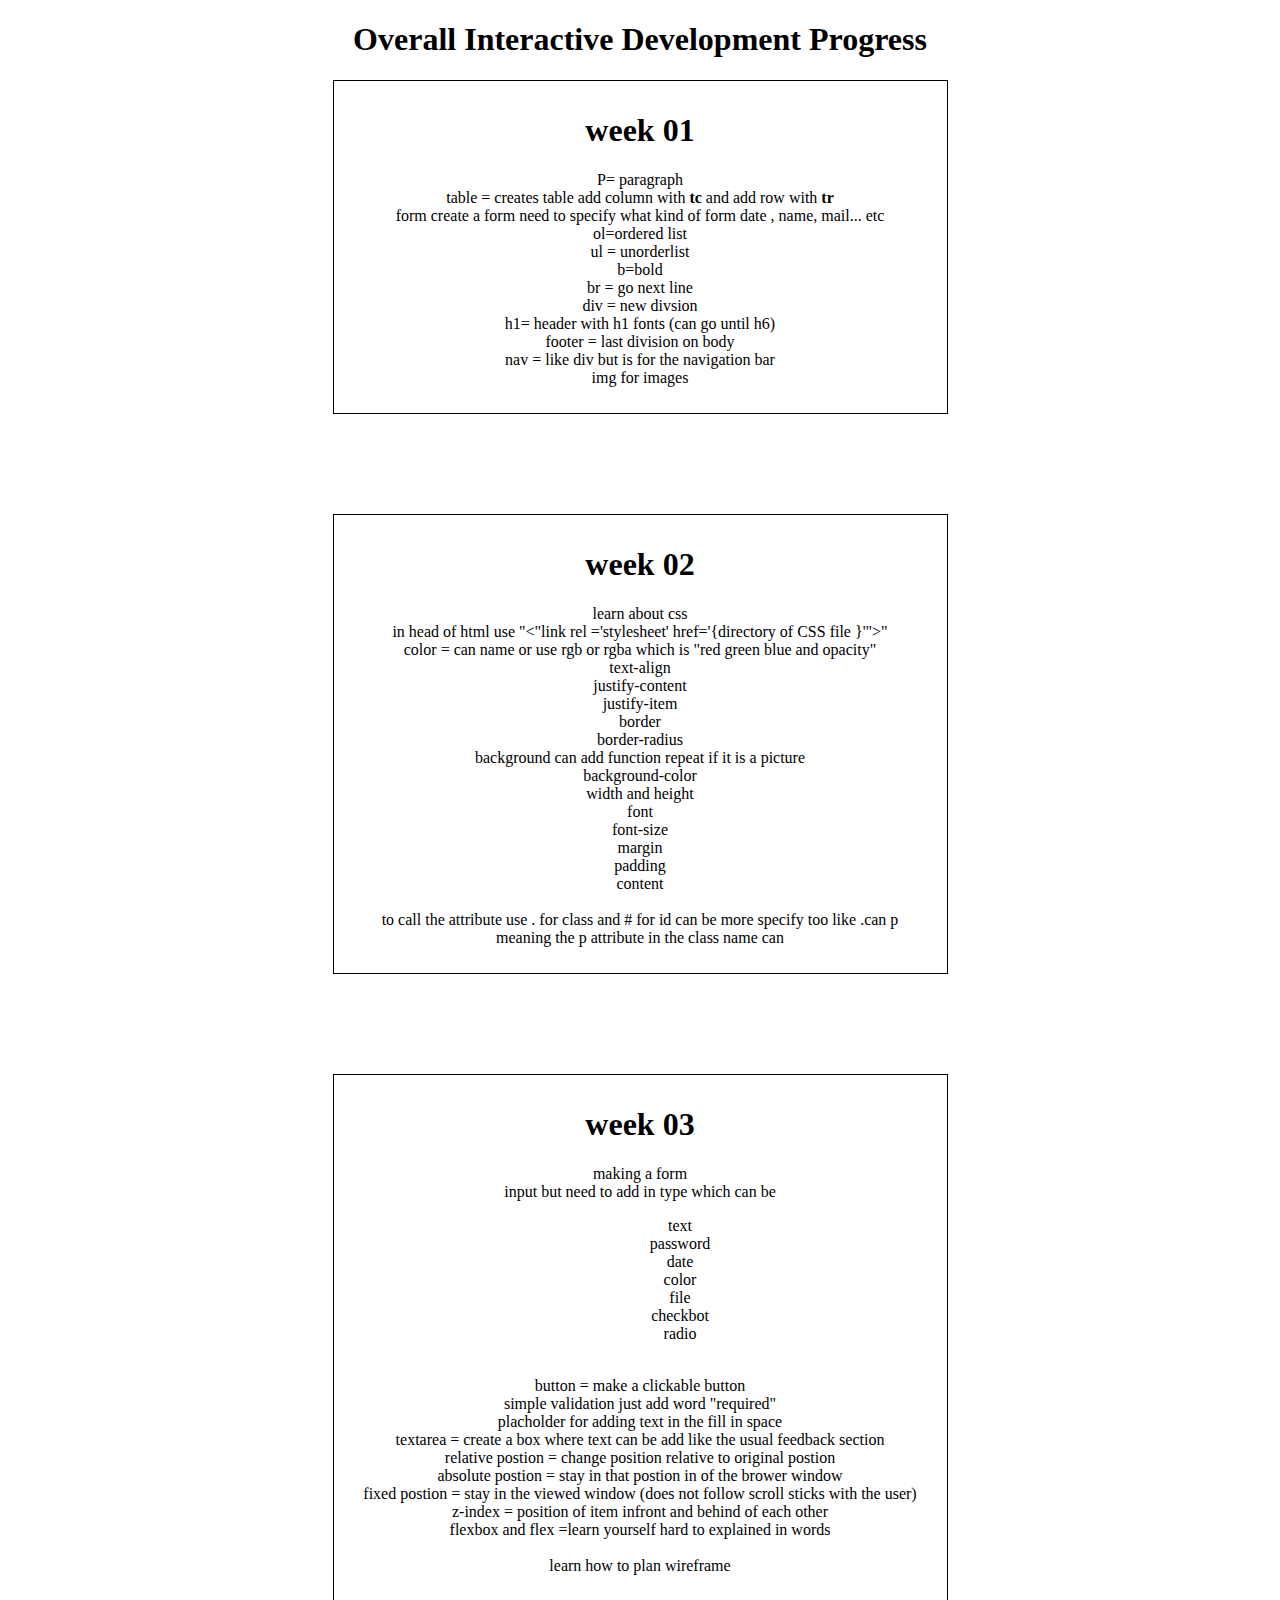
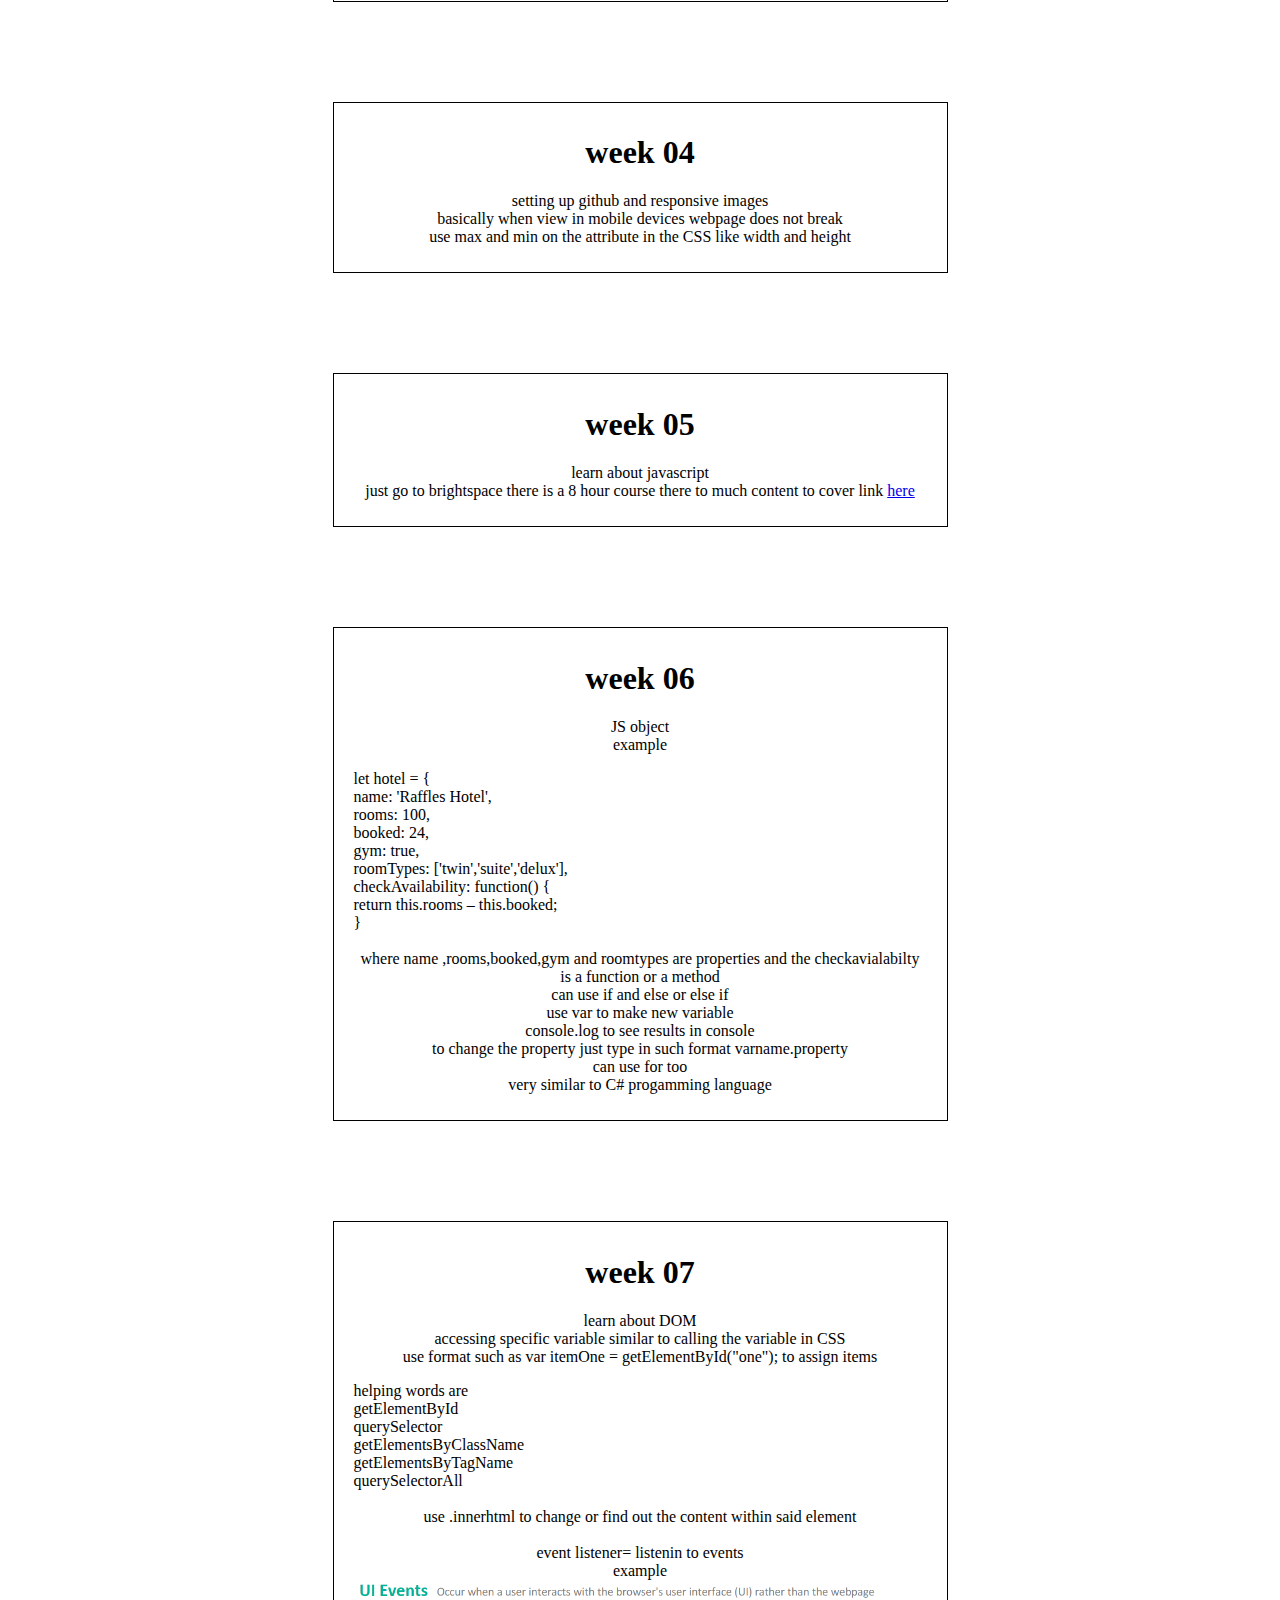
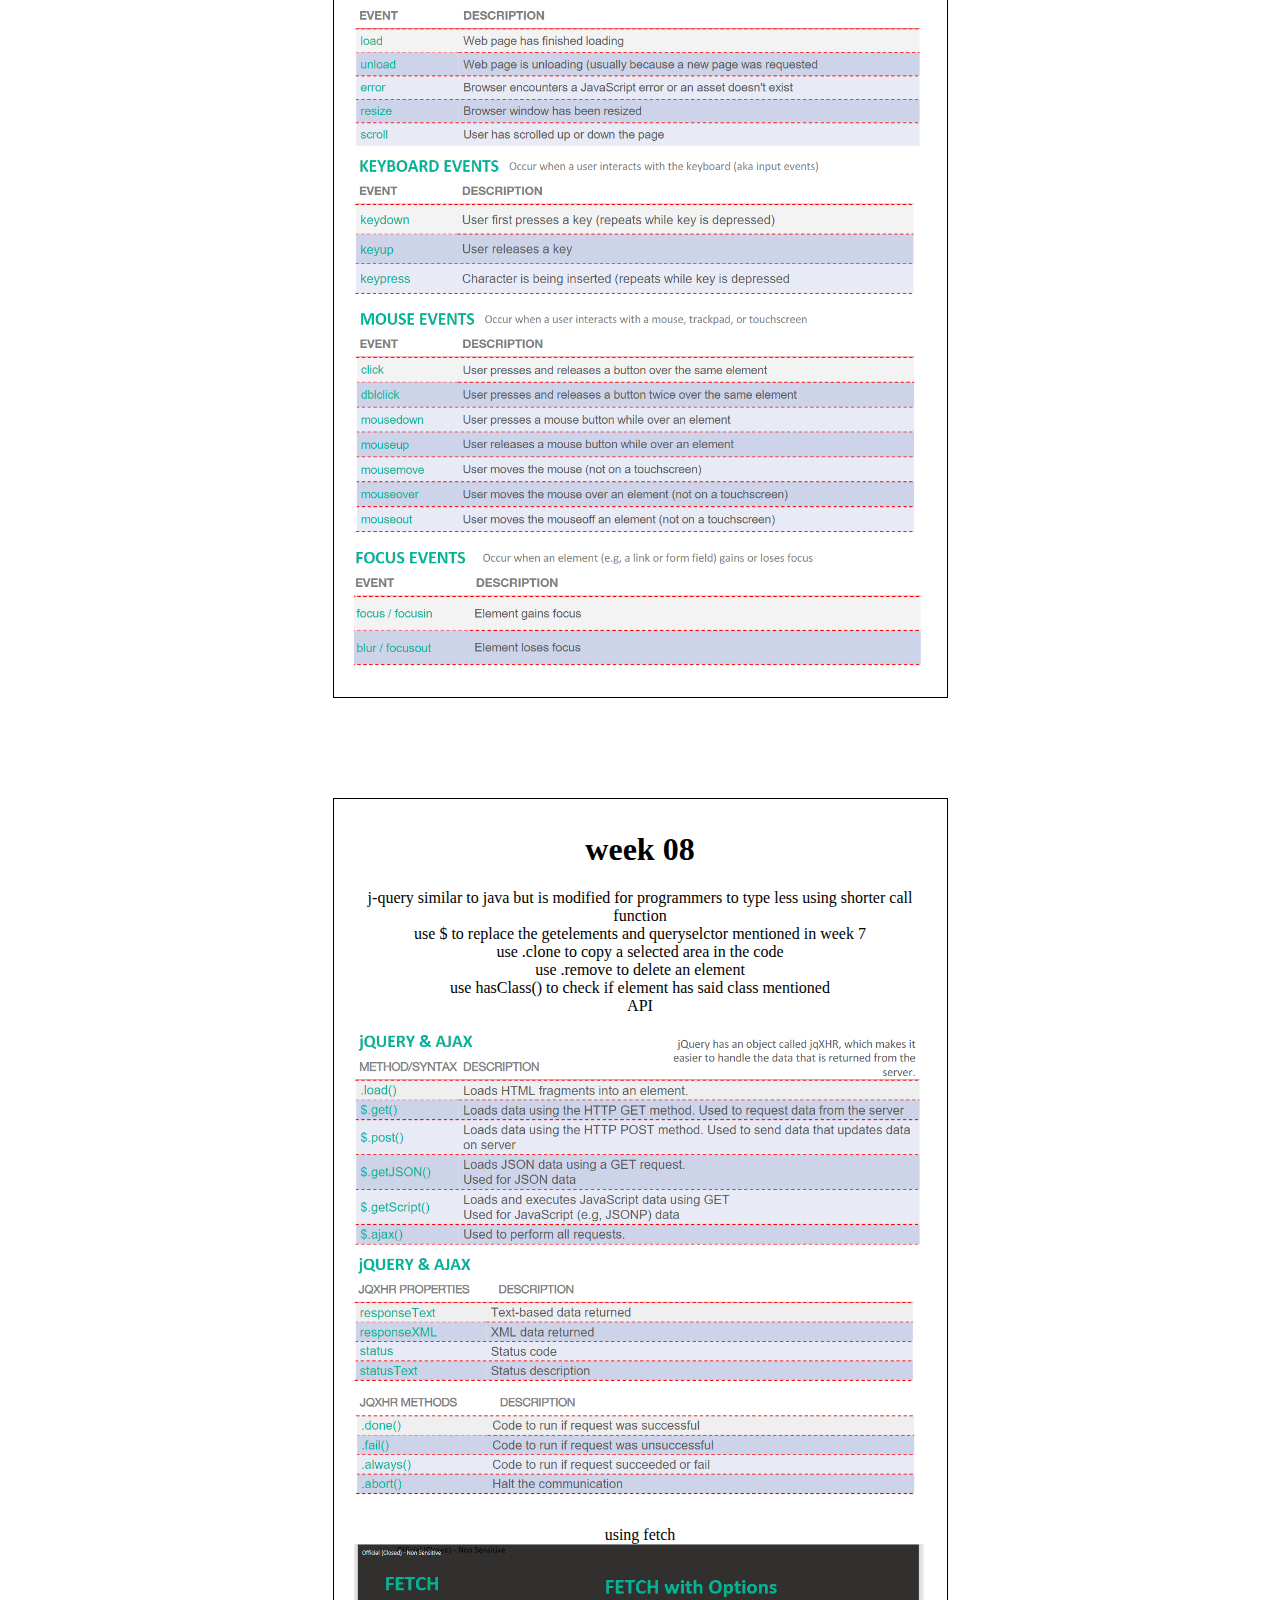
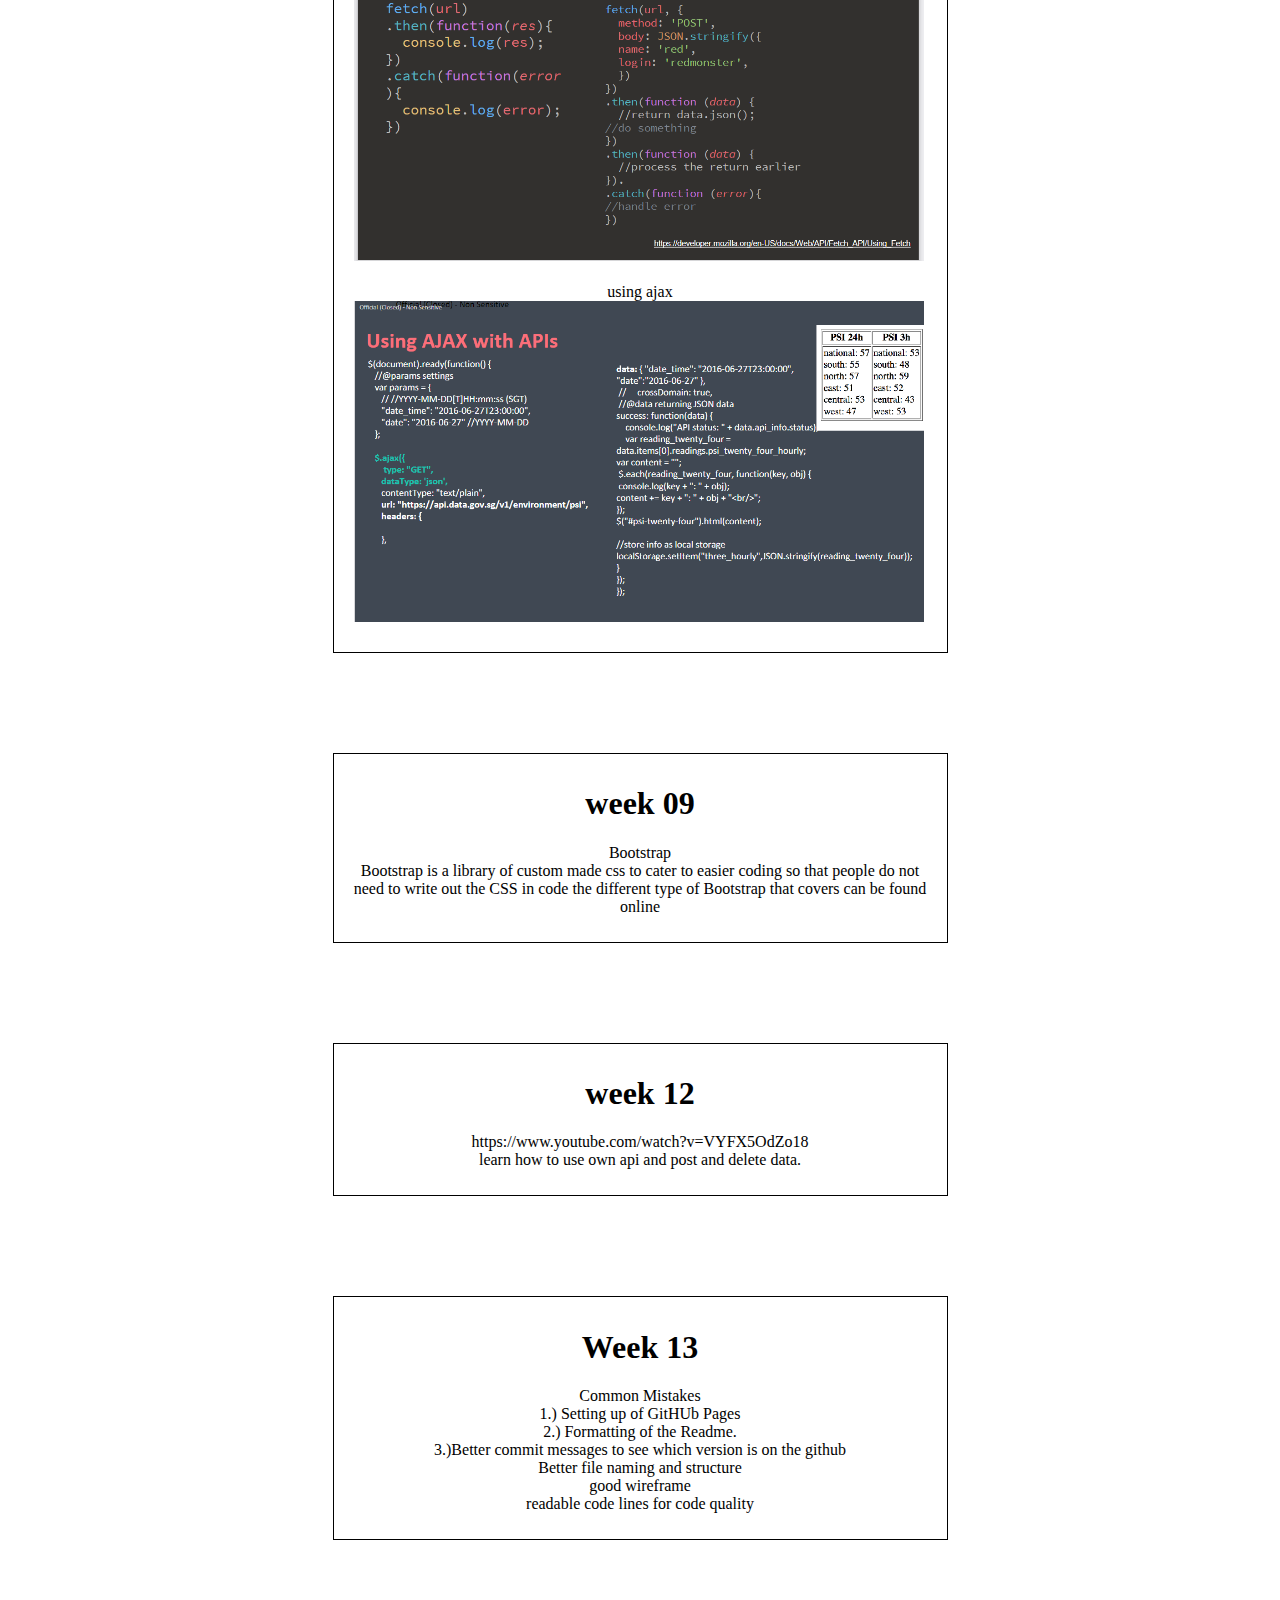
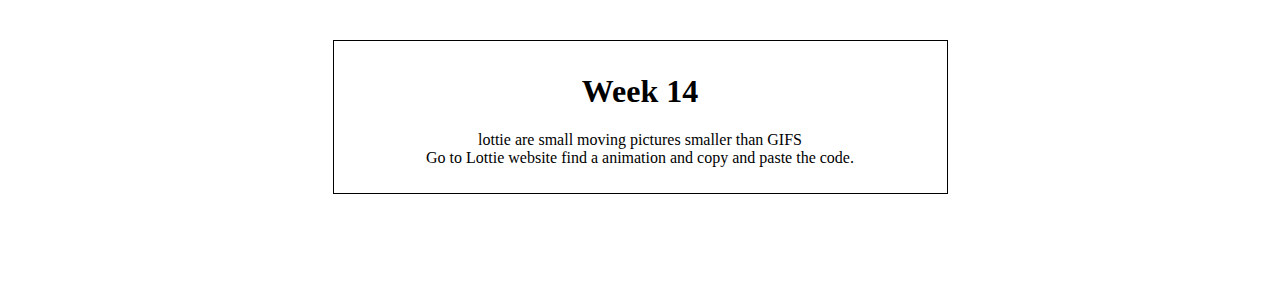
<file: index.html>
<!DOCTYPE html>
<html lang="en">
<head>
    <meta charset="UTF-8">
    <meta http-equiv="X-UA-Compatible" content="IE=edge">
    <meta name="viewport" content="width=device-width, initial-scale=1.0">
    <link href="style.css" rel="stylesheet">
    <title>Document</title>
</head>
<body>
    <h1>Overall Interactive Development Progress</h1>
    <div class="card">
    <h1>week 01</h1>
    <p>P= paragraph <br>table = creates table add column with <b>tc</b> and add row with <b>tr</b><br> form create a form need to specify what kind of form date , name, mail... etc<br>ol=ordered list<br>ul = unorderlist <br> b=bold<br>br = go next line <br> div = new divsion <br>h1= header with h1 fonts (can go until h6)<br>footer = last division on body <br> nav = like div but is for the navigation bar <br>img for images</p>
    
    </div>
    
    <div class="card">
        <h1>week 02</h1>
        <p>learn about css <br>in head of html use "<"link rel ='stylesheet' href='{directory of CSS file }'">"  <br> color = can name or use rgb or rgba which is "red green blue and opacity"<br>text-align <br>justify-content<br>justify-item<br>border<br>border-radius<br>background can add function repeat if it is a picture<br> background-color<br>width and height<br>font<br>font-size <br> margin <br>padding<br>content<br><br> to call the attribute use . for class and # for id can be more specify too like .can p meaning the p attribute in the class name can</p>
        
    </div>
    <div class="card">
        <h1>week 03</h1>
        <p>making a form <br> input but need to add in type which can be <ol><ul>text</ul><ul>password</ul><ul>date</ul><ul>color</ul><ul>file</ul><ul>checkbot</ul><ul>radio</ul></ol> <br> button = make a clickable button <br>simple validation just add word "required"<br>placholder for adding text in the fill in space<br>textarea = create a box where text can be add like the usual feedback section<br> relative postion = change position relative to original postion <br>absolute postion = stay in that postion in of the brower window<br>fixed postion = stay in the viewed window (does not follow scroll sticks with the user)<br>z-index = position of item infront and behind of each other<br>flexbox and flex =learn yourself hard to explained in words<br><br>learn how to plan wireframe</p>
        
    </div>
    <div class="card">
        <h1>week 04</h1>
        <p>setting up github and responsive images <br> basically when view in mobile devices webpage does not break<br> use max and min on the attribute in the CSS like width and height</p>
        
    </div>
    <div class="card">
        <h1>week 05</h1>
        <p>learn about javascript <br> just go to brightspace there is a 8 hour course there to much content to cover link <a href="https://www.linkedin.com/learning/javascript-essential-training/solution-add-a-new-element?u=42538748" target="blank" >here</a></p>
        
    </div>
    <div class="card">
        <h1>week 06</h1>
        <p>JS object <br>example<div class="object">let hotel = {
            <br>name: 'Raffles Hotel',
            <br>rooms: 100,
            <br>booked: 24,
            <br>gym: true,
            <br>roomTypes: ['twin','suite','delux'],
            <br>checkAvailability: function() {
                <br>return this.rooms – this.booked;
                <br>} </div>
                <br>where name ,rooms,booked,gym and roomtypes are properties and the checkavialabilty is a function or a method <br> can use if and else or else if <br> use var to make new variable <br>console.log to see results in console <br> to change the property just type in such format varname.property<br>can use for too <br> very similar to C# progamming language</p>
        
    </div>
    <div class="card">
        <h1>week 07</h1>
        <p>learn about DOM <br> accessing specific variable similar to calling the variable in CSS <br> use format such as var itemOne = getElementById("one"); to assign items <div class="object">helping words are <br>getElementById<br>querySelector<br>getElementsByClassName<br>getElementsByTagName<br>querySelectorAll</div><br> use .innerhtml to change or find out the content within said element
            <br><br> event listener= listenin to events <br>example<div class="object"><img src="ui events.png" alt=""><img src="key events.png" alt=""><img src="mouse event.png" alt=""><img src="focus events.png" alt=""></div>  </p>
        
    </div>
    <div class="card">
        <h1>week 08</h1>
        <p>j-query similar to java but is modified for programmers to type less using shorter call function<br> use $ to replace the getelements and queryselctor mentioned in week 7 <br> use .clone to copy a selected area in the code<br> use .remove to delete an element<br> use hasClass() to check if element has said class mentioned <br> API <br><div class="object"><img src="ajax.png" alt=""><img src="ajax2.png" alt=""></div><br>using fetch<div class="object"><img src="fecthc.png" alt=""></div><br>using ajax<div class="object"><img src="ajx.png" alt=""></div></p>
        
    </div>
    <div class="card"> 
        <h1>week 09</h1>
        <p>Bootstrap <br>Bootstrap is a library of custom made css to cater to easier coding so that people do not need to write out the CSS in code the different type of Bootstrap that covers can be found online</p>
        
    </div>
    <div class="card"> 
        <h1>week 12</h1>
        <p>https://www.youtube.com/watch?v=VYFX5OdZo18<br> learn how to use own api and post and delete data.</p>
        
    </div>
    <div class="card"> 
        <h1>Week 13</h1>
        <p>Common Mistakes</br>1.) Setting up of GitHUb Pages</br>2.) Formatting of the Readme.</br>3.)Better commit messages to see which version is on the github</br>Better file naming and structure</br>good wireframe</br>readable code lines for code quality</p>
    </div>
    <div class="card"> 
        <h1>Week 14</h1>
        <p>lottie are small moving pictures smaller than GIFS</br>Go to Lottie website find a animation and copy and paste the code.</p>
    </div>
</body>
</html>
</file>
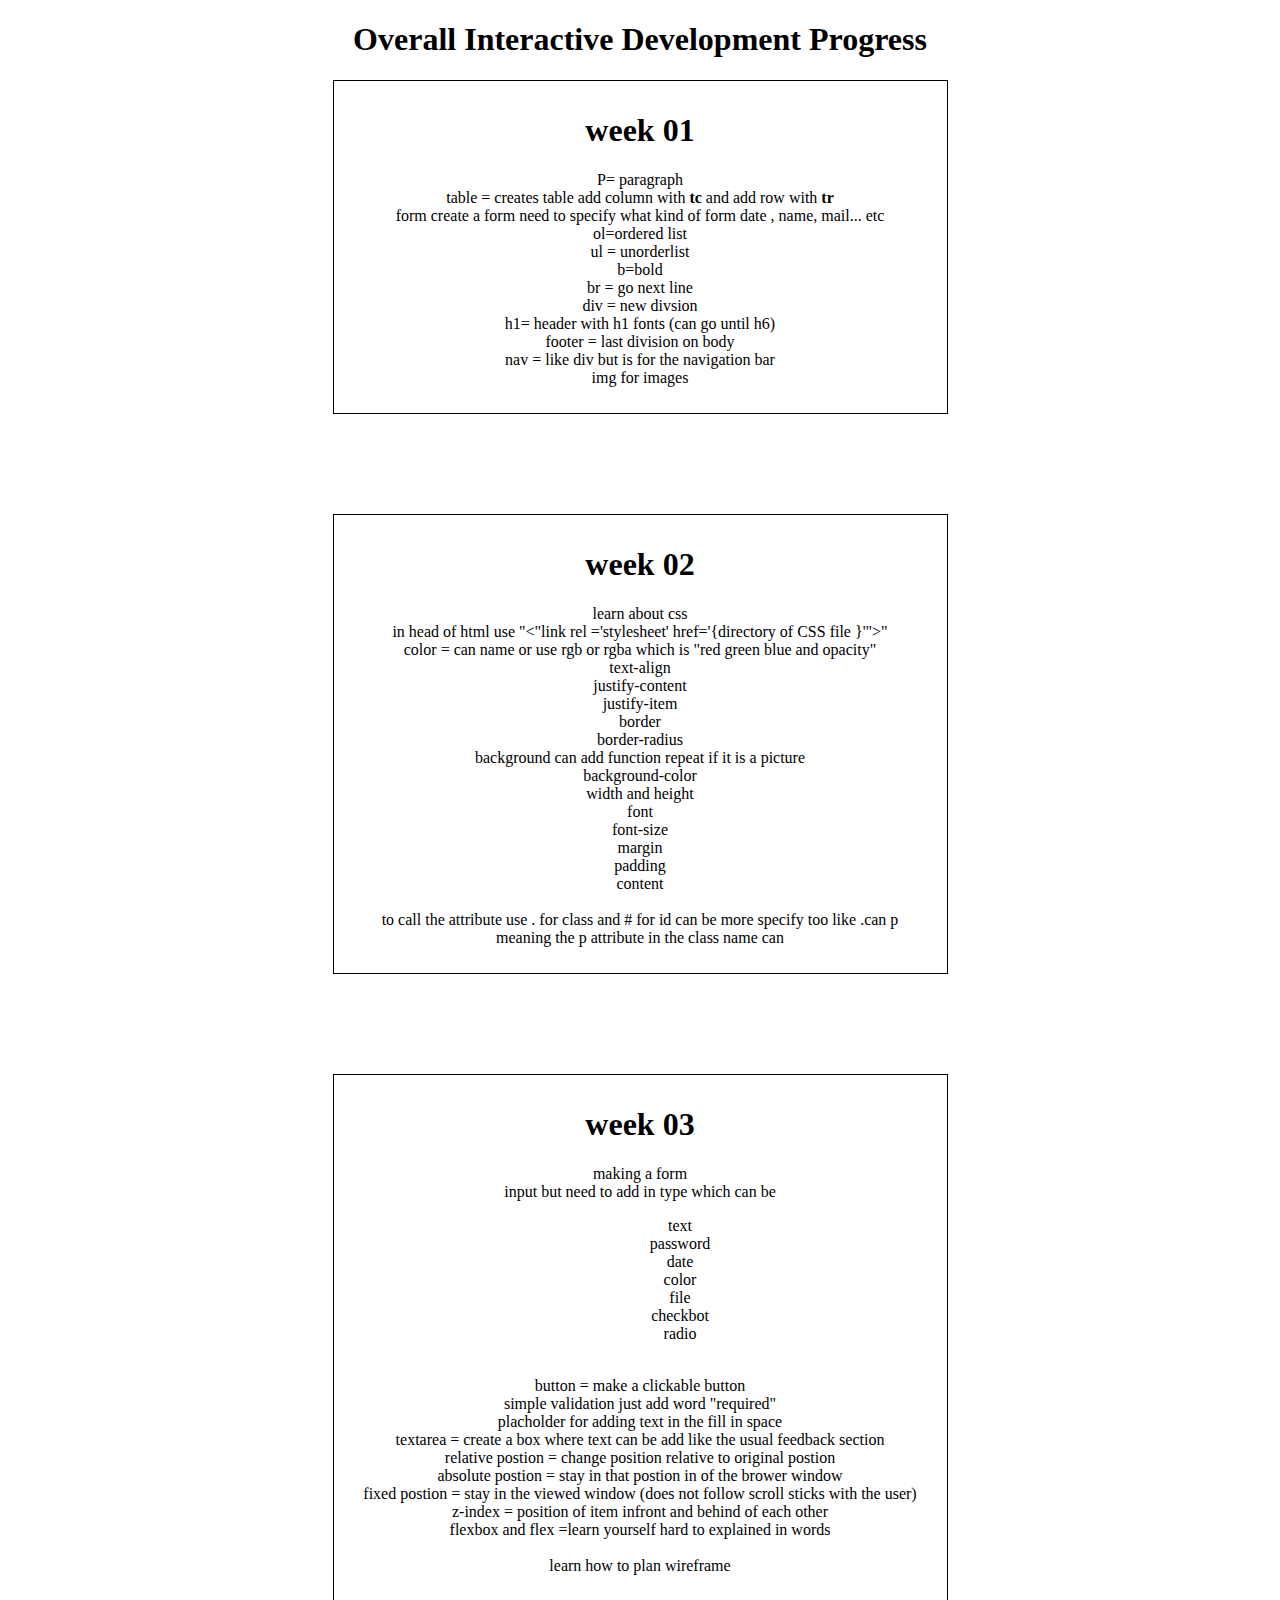
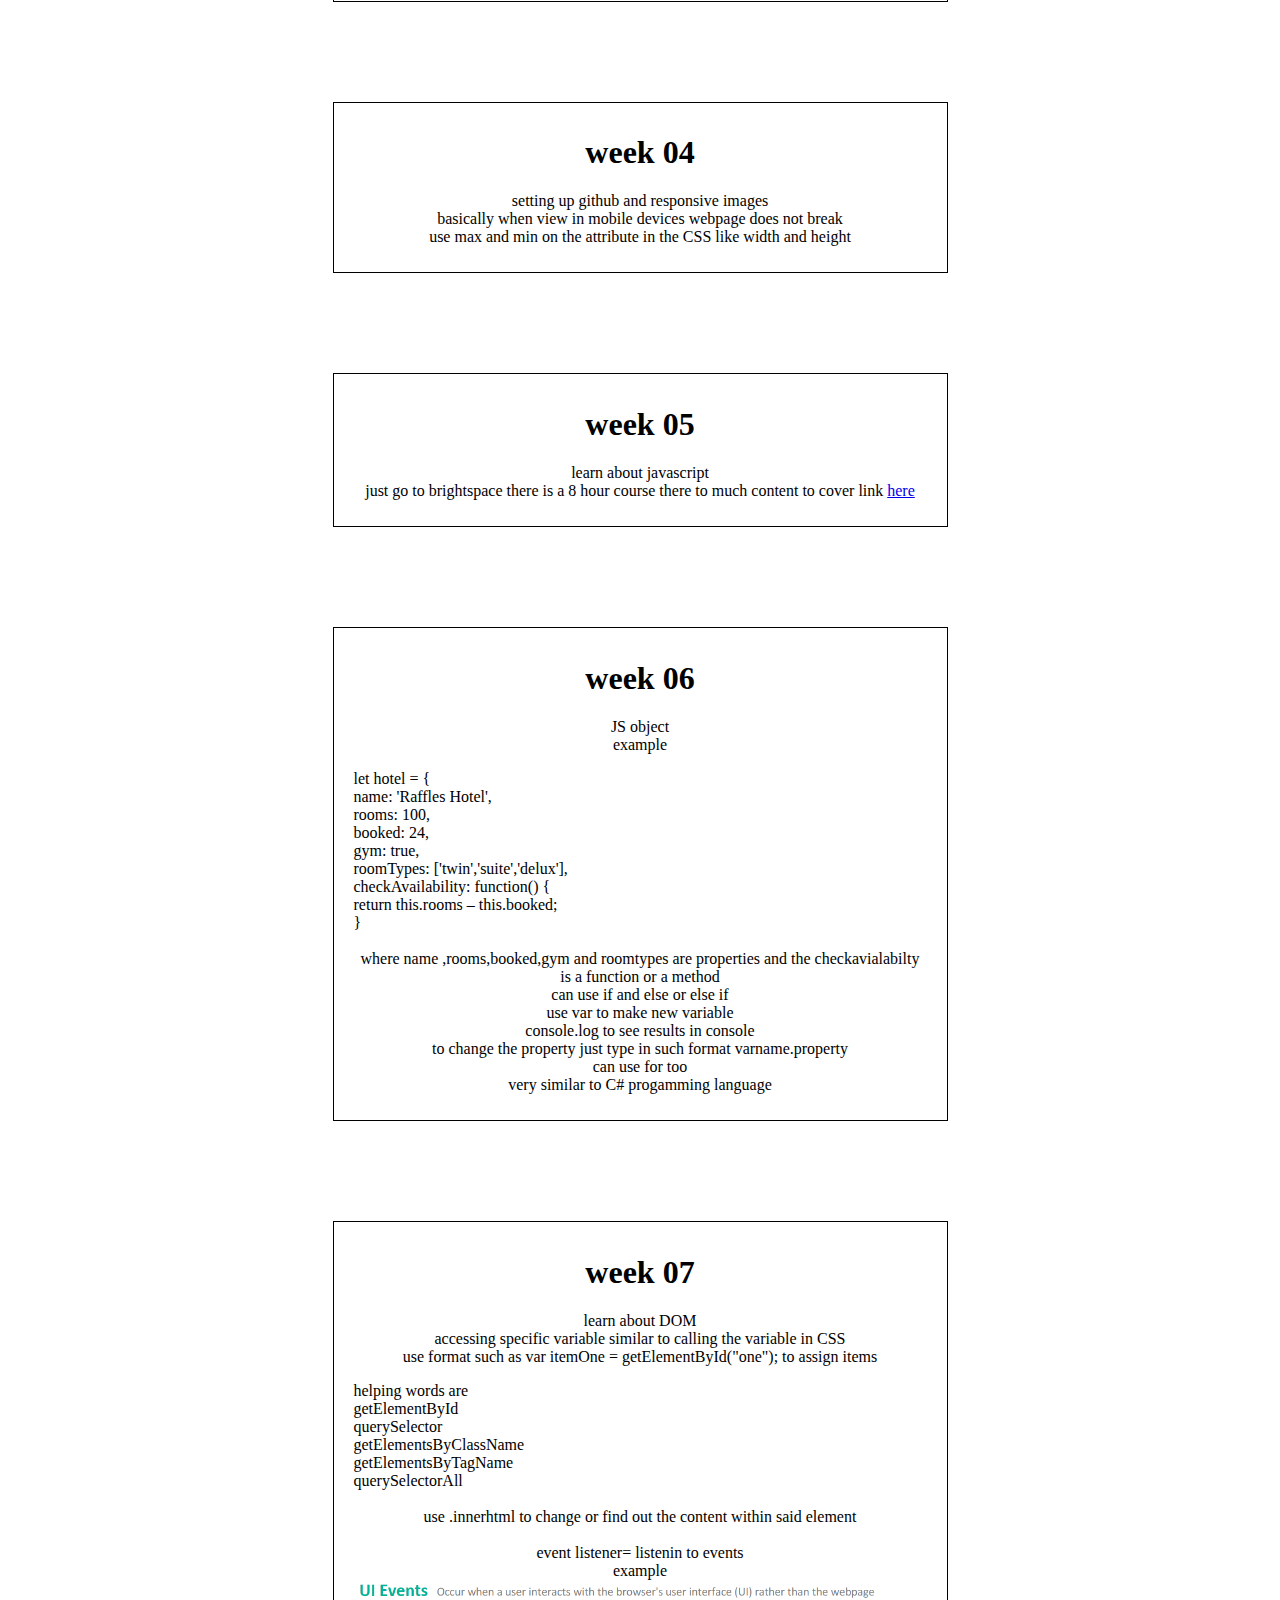
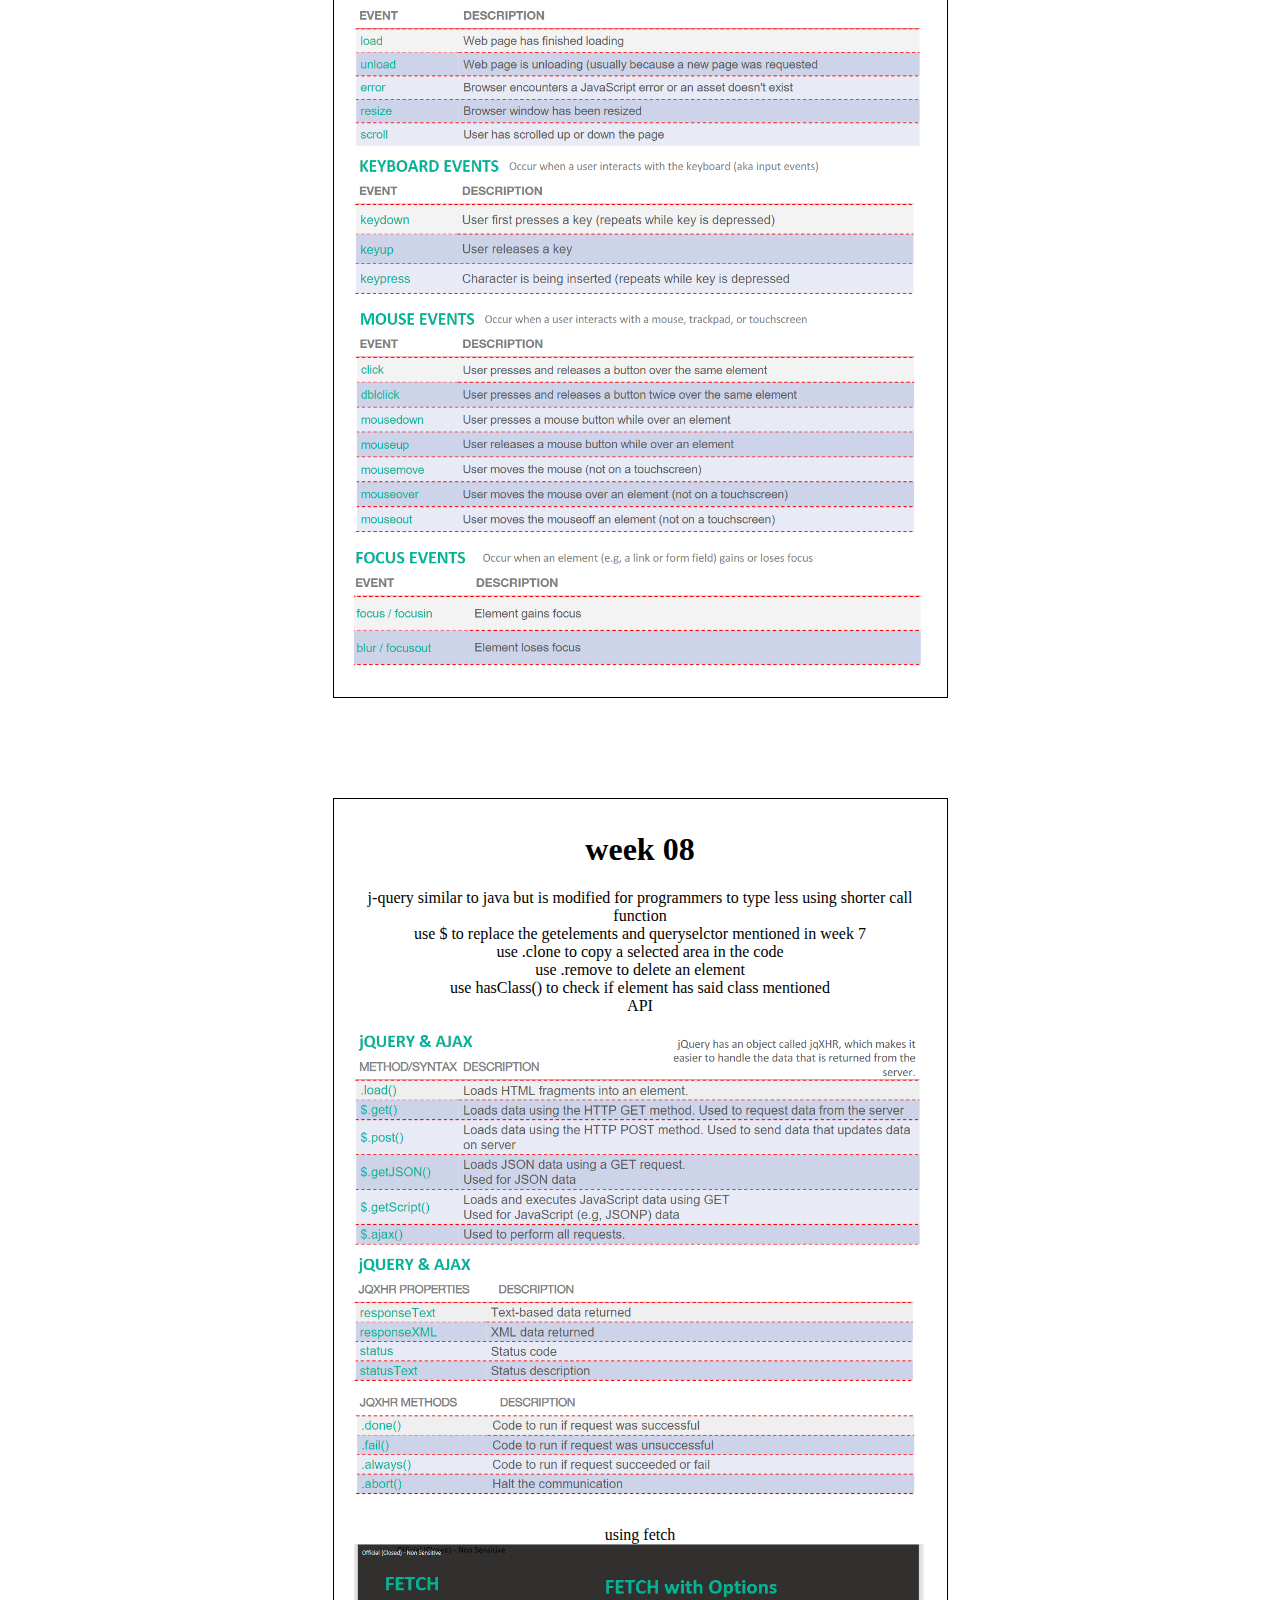
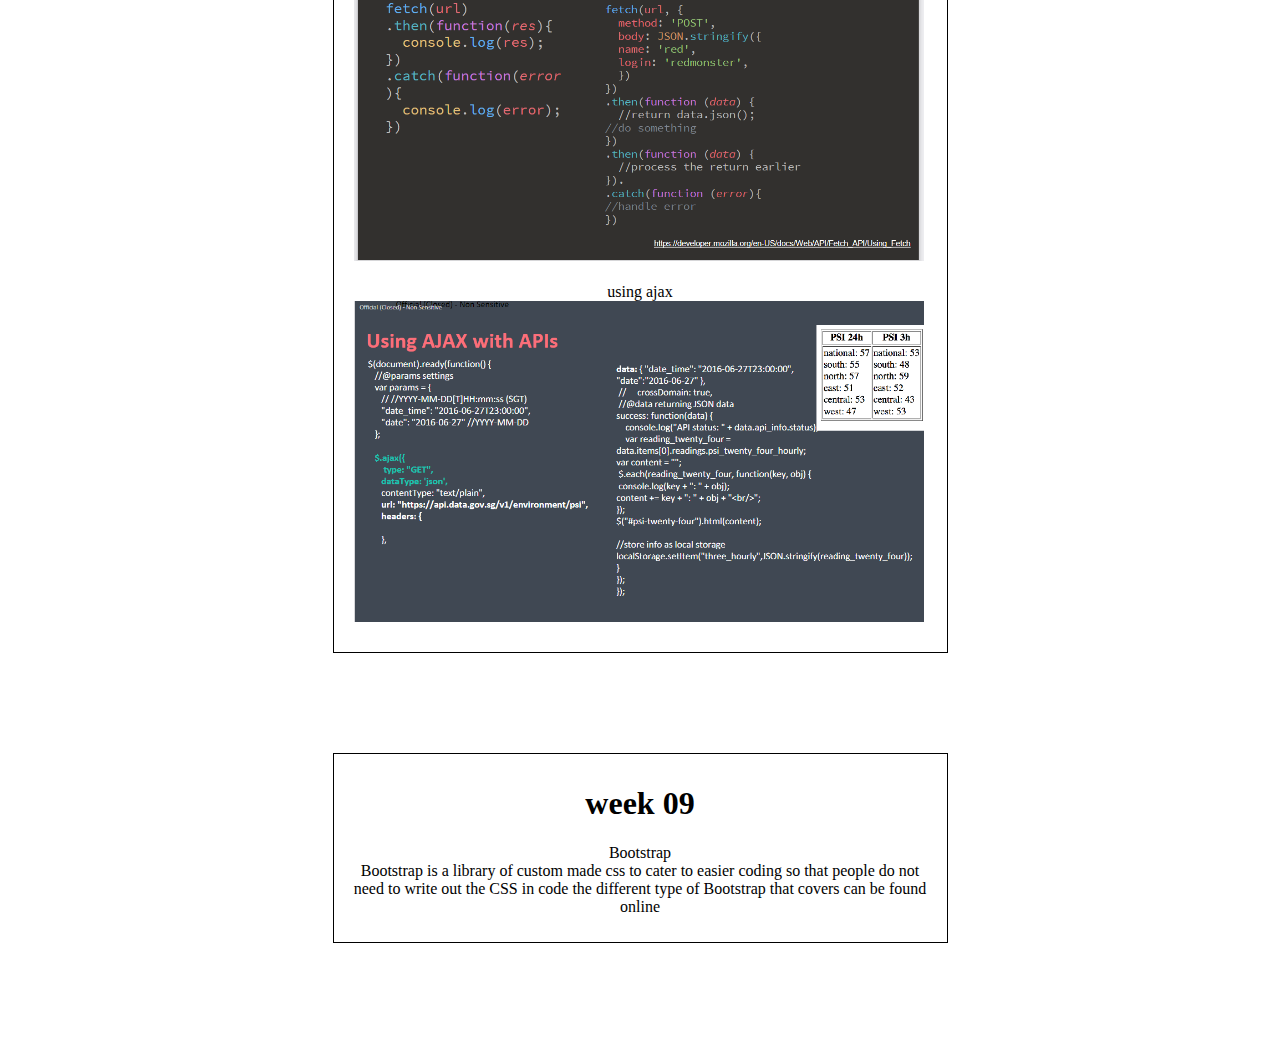
<file: Blog.html>
<!DOCTYPE html>
<html lang="en">
<head>
    <meta charset="UTF-8">
    <meta http-equiv="X-UA-Compatible" content="IE=edge">
    <meta name="viewport" content="width=device-width, initial-scale=1.0">
    <link href="style.css" rel="stylesheet">
    <title>Document</title>
</head>
<body>
    <h1>Overall Interactive Development Progress</h1>
    <div class="card">
    <h1>week 01</h1>
    <p>P= paragraph <br>table = creates table add column with <b>tc</b> and add row with <b>tr</b><br> form create a form need to specify what kind of form date , name, mail... etc<br>ol=ordered list<br>ul = unorderlist <br> b=bold<br>br = go next line <br> div = new divsion <br>h1= header with h1 fonts (can go until h6)<br>footer = last division on body <br> nav = like div but is for the navigation bar <br>img for images</p>
    
    </div>
    
    <div class="card">
        <h1>week 02</h1>
        <p>learn about css <br>in head of html use "<"link rel ='stylesheet' href='{directory of CSS file }'">"  <br> color = can name or use rgb or rgba which is "red green blue and opacity"<br>text-align <br>justify-content<br>justify-item<br>border<br>border-radius<br>background can add function repeat if it is a picture<br> background-color<br>width and height<br>font<br>font-size <br> margin <br>padding<br>content<br><br> to call the attribute use . for class and # for id can be more specify too like .can p meaning the p attribute in the class name can</p>
        
    </div>
    <div class="card">
        <h1>week 03</h1>
        <p>making a form <br> input but need to add in type which can be <ol><ul>text</ul><ul>password</ul><ul>date</ul><ul>color</ul><ul>file</ul><ul>checkbot</ul><ul>radio</ul></ol> <br> button = make a clickable button <br>simple validation just add word "required"<br>placholder for adding text in the fill in space<br>textarea = create a box where text can be add like the usual feedback section<br> relative postion = change position relative to original postion <br>absolute postion = stay in that postion in of the brower window<br>fixed postion = stay in the viewed window (does not follow scroll sticks with the user)<br>z-index = position of item infront and behind of each other<br>flexbox and flex =learn yourself hard to explained in words<br><br>learn how to plan wireframe</p>
        
    </div>
    <div class="card">
        <h1>week 04</h1>
        <p>setting up github and responsive images <br> basically when view in mobile devices webpage does not break<br> use max and min on the attribute in the CSS like width and height</p>
        
    </div>
    <div class="card">
        <h1>week 05</h1>
        <p>learn about javascript <br> just go to brightspace there is a 8 hour course there to much content to cover link <a href="https://www.linkedin.com/learning/javascript-essential-training/solution-add-a-new-element?u=42538748" target="blank" >here</a></p>
        
    </div>
    <div class="card">
        <h1>week 06</h1>
        <p>JS object <br>example<div class="object">let hotel = {
            <br>name: 'Raffles Hotel',
            <br>rooms: 100,
            <br>booked: 24,
            <br>gym: true,
            <br>roomTypes: ['twin','suite','delux'],
            <br>checkAvailability: function() {
                <br>return this.rooms – this.booked;
                <br>} </div>
                <br>where name ,rooms,booked,gym and roomtypes are properties and the checkavialabilty is a function or a method <br> can use if and else or else if <br> use var to make new variable <br>console.log to see results in console <br> to change the property just type in such format varname.property<br>can use for too <br> very similar to C# progamming language</p>
        
    </div>
    <div class="card">
        <h1>week 07</h1>
        <p>learn about DOM <br> accessing specific variable similar to calling the variable in CSS <br> use format such as var itemOne = getElementById("one"); to assign items <div class="object">helping words are <br>getElementById<br>querySelector<br>getElementsByClassName<br>getElementsByTagName<br>querySelectorAll</div><br> use .innerhtml to change or find out the content within said element
            <br><br> event listener= listenin to events <br>example<div class="object"><img src="ui events.png" alt=""><img src="key events.png" alt=""><img src="mouse event.png" alt=""><img src="focus events.png" alt=""></div>  </p>
        
    </div>
    <div class="card">
        <h1>week 08</h1>
        <p>j-query similar to java but is modified for programmers to type less using shorter call function<br> use $ to replace the getelements and queryselctor mentioned in week 7 <br> use .clone to copy a selected area in the code<br> use .remove to delete an element<br> use hasClass() to check if element has said class mentioned <br> API <br><div class="object"><img src="ajax.png" alt=""><img src="ajax2.png" alt=""></div><br>using fetch<div class="object"><img src="fecthc.png" alt=""></div><br>using ajax<div class="object"><img src="ajx.png" alt=""></div></p>
        
    </div>
    <div class="card"> 
        <h1>week 09</h1>
        <p>Bootstrap <br>Bootstrap is a library of custom made css to cater to easier coding so that people do not need to write out the CSS in code the different type of Bootstrap that covers can be found online</p>
        
    </div>

</body>
</html>
</file>
<file: style.css>
body{justify-content: center;
text-align: center;
justify-items: center;}

.card
{border: 1px black solid;
    /* border-radius :25%; */
    padding: 10px 20px;
    margin: 100px auto;
    margin-top: 0;
    justify-content:center;
    text-align: center;
    width: 573px;
}
ul{text-decoration:dotted solid black;}
.object {text-align: left;}
img{width: 570px; height: auto;}
</file>
